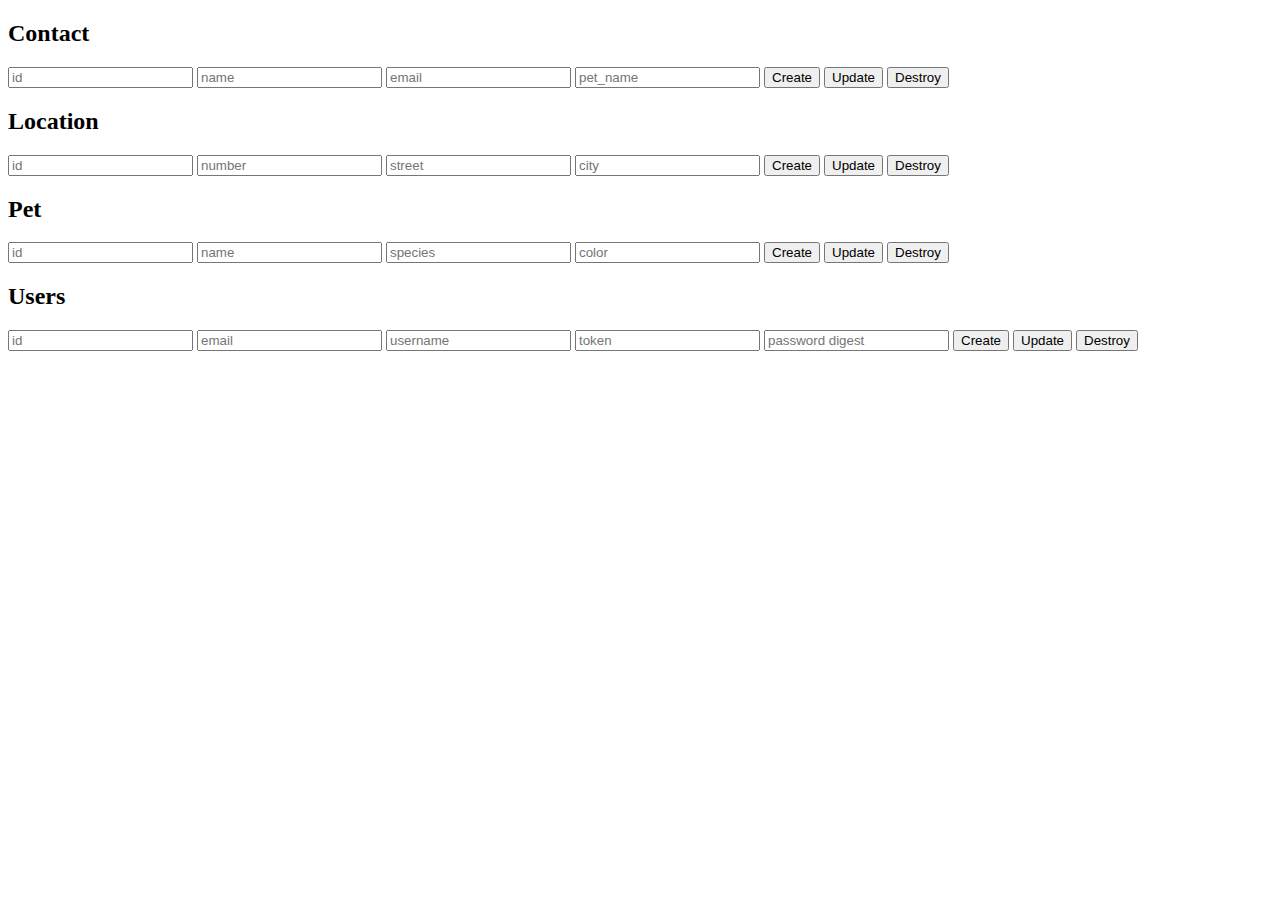
<file: back-end-api/public/index.html>
<!DOCTYPE html>
<html>
<head>
  <title>Front-End</title>
<head>
<body>

  <h2>Contact</h2>
  <div>
    <input id="contact-id" placeholder="id">
    <input id="contact-name" placeholder="name">
    <input id="movie-email" placeholder="email">
    <input id="contact-pet_name" placeholder="pet_name">

    <button id="contact-create">Create</button>
    <button id="contact-update">Update</button>
    <button id="contact-destroy">Destroy</button>
  </div>

    <h2>Location</h2>
  <div>
    <input id="location-id" placeholder="id">
    <input id="location-number" placeholder="number">
    <input id="location-street" placeholder="street">
    <input id="location-city" placeholder="city">

    <button id="location-create">Create</button>
    <button id="Location-update">Update</button>
    <button id="location-destroy">Destroy</button>
  </div>

      <h2>Pet</h2>
  <div>
    <input id="pet-id" placeholder="id">
    <input id="pet-name" placeholder="name">
    <input id="pet-species" placeholder="species">
    <input id="color" placeholder="color">

    <button id="pet-create">Create</button>
    <button id="pet-update">Update</button>
    <button id="pet-destroy">Destroy</button>
  </div>

      <h2>Users</h2>
  <div>
    <input id="user-id" placeholder="id">
    <input id="user-email" placeholder="email">
    <input id="user-username" placeholder="username">
    <input id="user-token" placeholder="token">
    <input id="user-password-digest" placeholder="password digest">

    <button id="user-create">Create</button>
    <button id="user-update">Update</button>
    <button id="user-destroy">Destroy</button>
  </div>

  <script src="https://code.jquery.com/jquery-2.1.4.js"></script>
  <script src="main.js"></script>
</body>
</html>
</file>
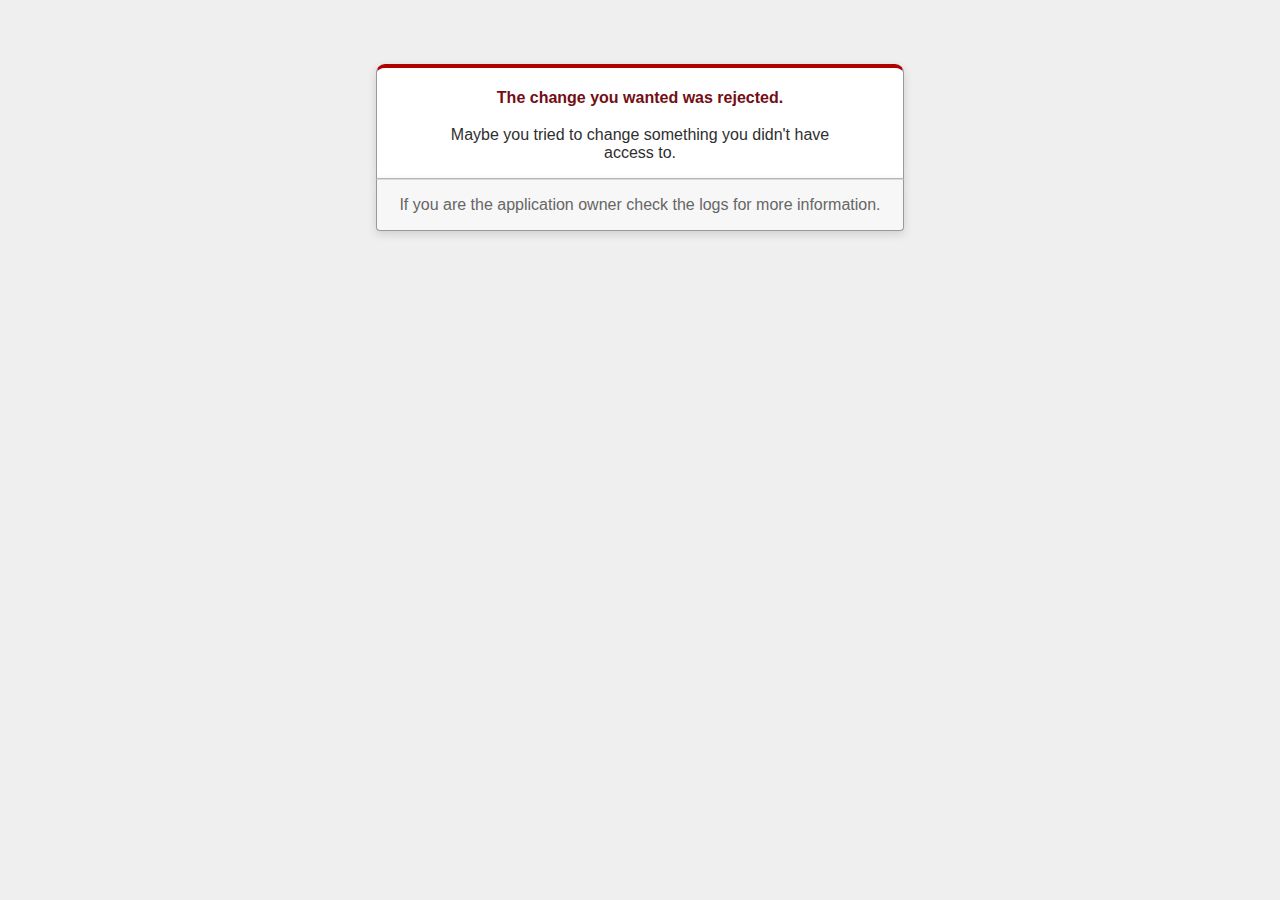
<file: back-end-api/public/422.html>
<!DOCTYPE html>
<html>
<head>
  <title>The change you wanted was rejected (422)</title>
  <meta name="viewport" content="width=device-width,initial-scale=1">
  <style>
  body {
    background-color: #EFEFEF;
    color: #2E2F30;
    text-align: center;
    font-family: arial, sans-serif;
    margin: 0;
  }
  div.dialog {
    width: 95%;
    max-width: 33em;
    margin: 4em auto 0;
  }
  div.dialog > div {
    border: 1px solid #CCC;
    border-right-color: #999;
    border-left-color: #999;
    border-bottom-color: #BBB;
    border-top: #B00100 solid 4px;
    border-top-left-radius: 9px;
    border-top-right-radius: 9px;
    background-color: white;
    padding: 7px 12% 0;
    box-shadow: 0 3px 8px rgba(50, 50, 50, 0.17);
  }
  h1 {
    font-size: 100%;
    color: #730E15;
    line-height: 1.5em;
  }
  div.dialog > p {
    margin: 0 0 1em;
    padding: 1em;
    background-color: #F7F7F7;
    border: 1px solid #CCC;
    border-right-color: #999;
    border-left-color: #999;
    border-bottom-color: #999;
    border-bottom-left-radius: 4px;
    border-bottom-right-radius: 4px;
    border-top-color: #DADADA;
    color: #666;
    box-shadow: 0 3px 8px rgba(50, 50, 50, 0.17);
  }
  </style>
</head>

<body>
  <!-- This file lives in public/422.html -->
  <div class="dialog">
    <div>
      <h1>The change you wanted was rejected.</h1>
      <p>Maybe you tried to change something you didn't have access to.</p>
    </div>
    <p>If you are the application owner check the logs for more information.</p>
  </div>
</body>
</html>
</file>
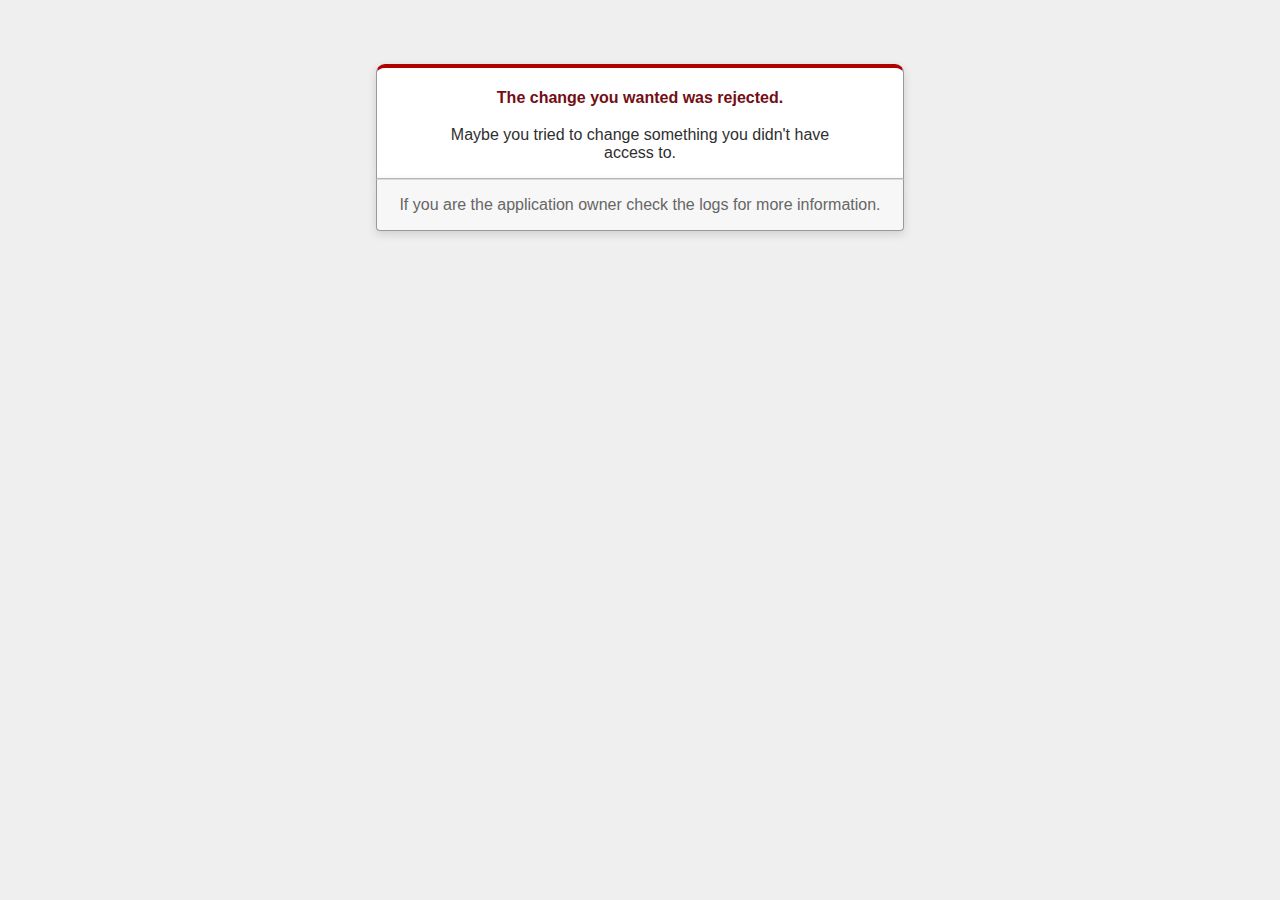
<file: pet-sitting/public/422.html>
<!DOCTYPE html>
<html>
<head>
  <title>The change you wanted was rejected (422)</title>
  <meta name="viewport" content="width=device-width,initial-scale=1">
  <style>
  body {
    background-color: #EFEFEF;
    color: #2E2F30;
    text-align: center;
    font-family: arial, sans-serif;
    margin: 0;
  }

  div.dialog {
    width: 95%;
    max-width: 33em;
    margin: 4em auto 0;
  }

  div.dialog > div {
    border: 1px solid #CCC;
    border-right-color: #999;
    border-left-color: #999;
    border-bottom-color: #BBB;
    border-top: #B00100 solid 4px;
    border-top-left-radius: 9px;
    border-top-right-radius: 9px;
    background-color: white;
    padding: 7px 12% 0;
    box-shadow: 0 3px 8px rgba(50, 50, 50, 0.17);
  }

  h1 {
    font-size: 100%;
    color: #730E15;
    line-height: 1.5em;
  }

  div.dialog > p {
    margin: 0 0 1em;
    padding: 1em;
    background-color: #F7F7F7;
    border: 1px solid #CCC;
    border-right-color: #999;
    border-left-color: #999;
    border-bottom-color: #999;
    border-bottom-left-radius: 4px;
    border-bottom-right-radius: 4px;
    border-top-color: #DADADA;
    color: #666;
    box-shadow: 0 3px 8px rgba(50, 50, 50, 0.17);
  }
  </style>
</head>

<body>
  <!-- This file lives in public/422.html -->
  <div class="dialog">
    <div>
      <h1>The change you wanted was rejected.</h1>
      <p>Maybe you tried to change something you didn't have access to.</p>
    </div>
    <p>If you are the application owner check the logs for more information.</p>
  </div>
</body>
</html>
</file>
